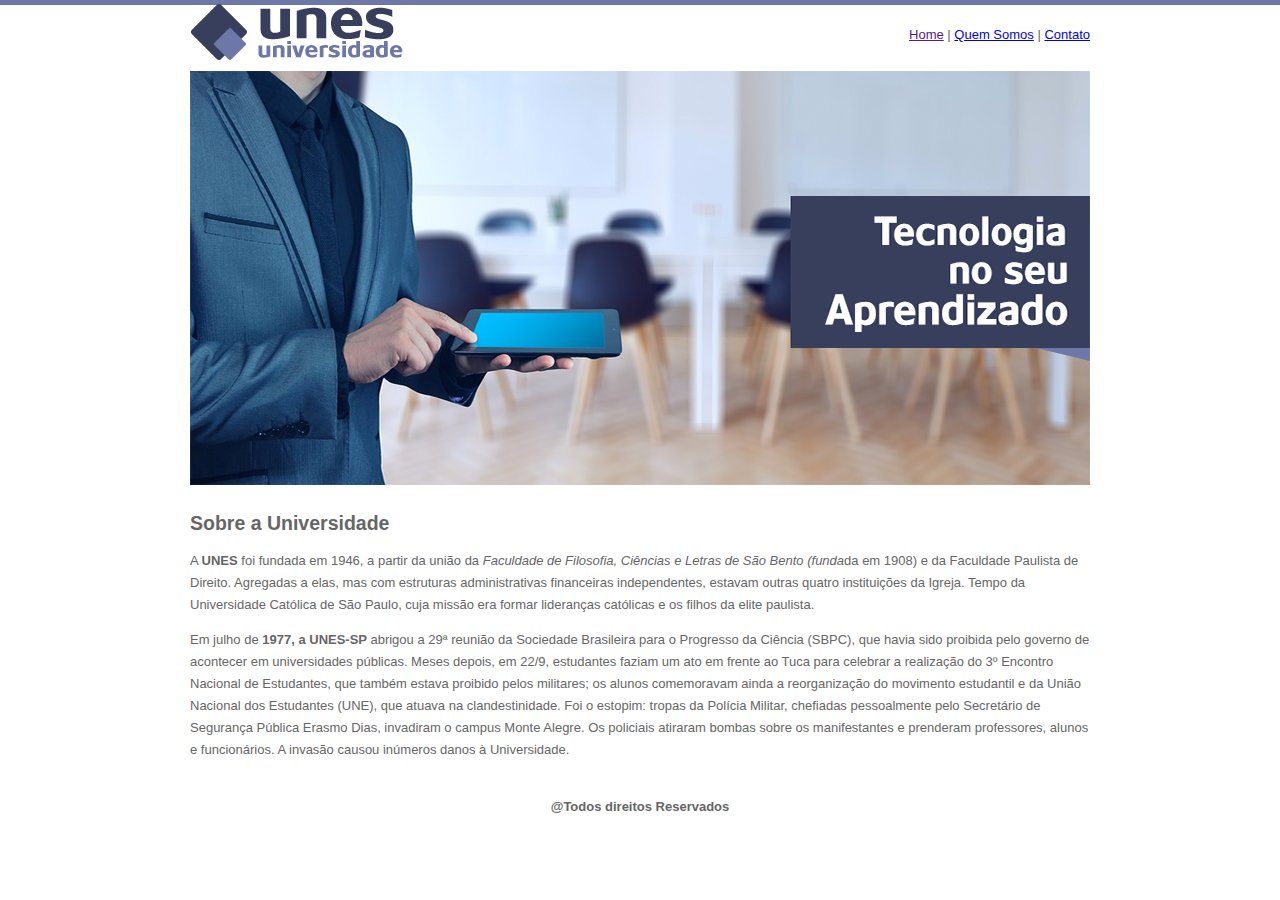
<file: index.html>
<!DOCTYPE html>
<html lang="en">

<head>
    <meta charset="UTF-8">
    <meta name="viewport" content="width=device-width, initial-scale=1.0">
    <link rel="stylesheet" type="text/css" href="css/estilo.css">
    <link rel="shortcut icon" type="image/x-icon" href="img/favicon.ico"> 
    <title>UNES - Quem Somos</title>
</head>

<body>
    <body background="img/fundo2.png">

        <table width="900" align="center">
            <tr>
                <td heigth="89"><img src="img/logo.png">
                    <td align="right">
                        <a href="">Home</a> |
                        <a href="quemsomos.html">Quem Somos</a> |
                        <a href="contato.html">Contato</a>
                    </td>
                </td>
            </tr>
            <tr>
                <td colspan="2">
                    <img src="img/capa.png">
                </td>
            </tr>

            <tr>
                <td colspan="2">
                <h2>Sobre a Universidade</h2>
                <p>A <strong>UNES</strong> foi fundada em 1946, a partir da união da <em>Faculdade de Filosofia, Ciências e Letras de São Bento (funda</em>da em 1908) 
                    e da Faculdade Paulista de Direito. Agregadas a elas, mas com estruturas administrativas financeiras independentes, estavam 
                    outras quatro instituições da Igreja. Tempo da Universidade Católica de São Paulo, cuja missão era formar lideranças católicas 
                    e os filhos da elite paulista.
                </p>
                <p>
                    Em julho de <strong>1977, a UNES-SP </strong> abrigou a 29ª reunião da Sociedade Brasileira para o Progresso da Ciência (SBPC), que havia sido proibida pelo governo 
                    de acontecer em universidades públicas. Meses depois, em 22/9, estudantes faziam um ato em frente ao Tuca para celebrar a realização do 3º Encontro 
                    Nacional de Estudantes, que também estava proibido pelos militares; os alunos comemoravam ainda a reorganização do movimento estudantil e da 
                    União Nacional dos Estudantes (UNE), que atuava na clandestinidade. Foi o estopim: tropas da Polícia Militar, chefiadas pessoalmente pelo Secretário 
                    de Segurança Pública Erasmo Dias, invadiram o campus Monte Alegre. Os policiais atiraram bombas sobre os manifestantes e prenderam professores, alunos 
                    e funcionários. A invasão causou inúmeros danos à Universidade.
                </p>


                </td>
            </tr>

            <tr>
                <td colspan="2">
                    <h4 align="center">@Todos direitos Reservados</h4>

                </td>
            </tr>

        </table>

    </body>

</body>

</html>
</file>
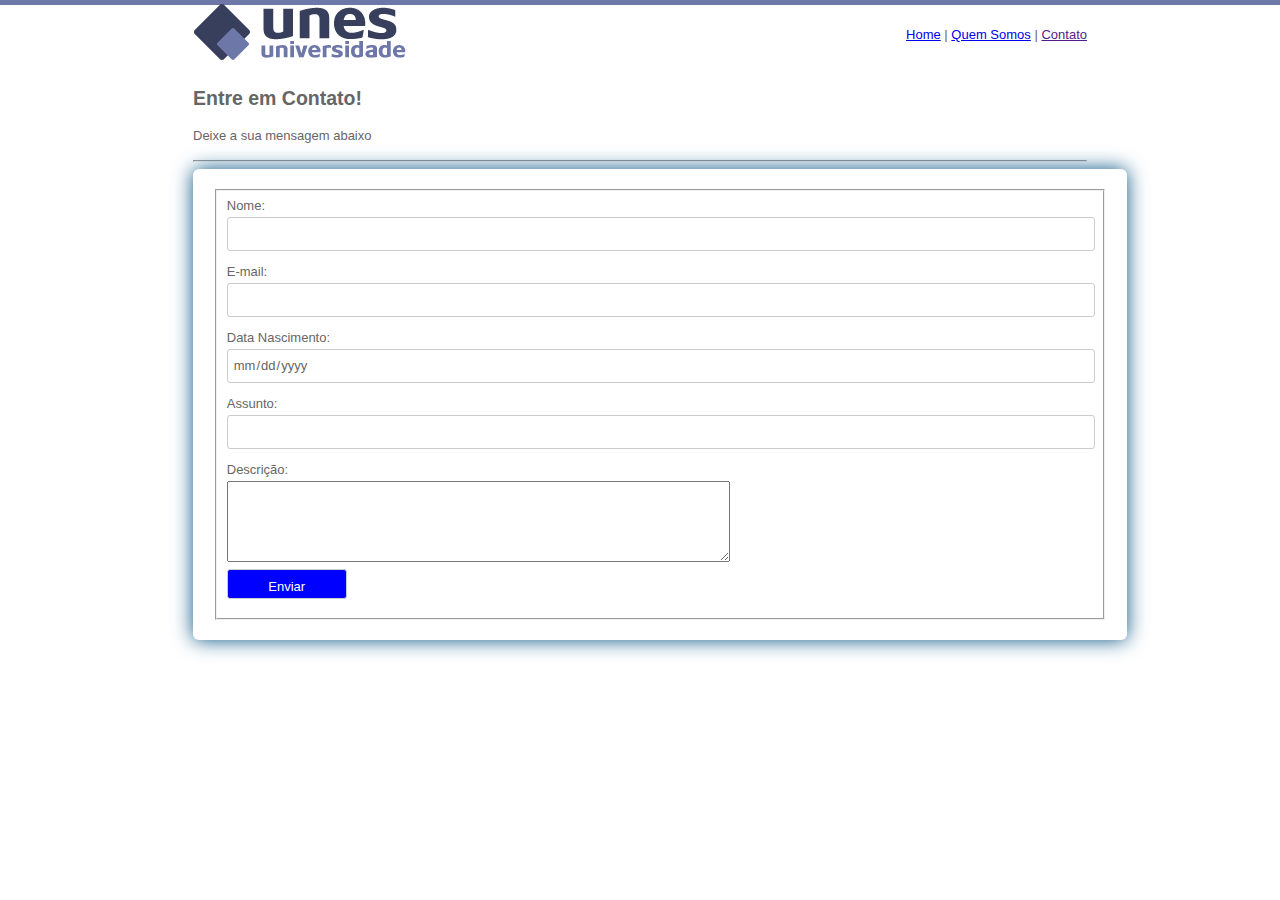
<file: contato.html>
<!DOCTYPE html>
<html lang="en">

<head>
    <meta charset="UTF-8">
    <meta name="viewport" content="width=device-width, initial-scale=1.0">
    <link rel="stylesheet" type="text/css" href="css/estilo.css">
    <link rel="shortcut icon" type="image/x-icon" href="img/favicon.ico">
    <title>UNES - Quem Somos</title>
</head>

<body>

    <body background="img/fundo2.png">

        <table width="900" align="center">
            <tr>
                <td heigth="89"><img src="img/logo.png">
                <td align="right">
                    <a href="index.html">Home</a> |
                    <a href="quemsomos.html">Quem Somos</a> |
                    <a href="">Contato</a>
                </td>
                </td>
            </tr>
            <tr>
                <td colspan="2">
                    <h2>Entre em Contato!</h2>
                    <p>Deixe a sua mensagem abaixo</p>
                    <hr>
                    <div id="area">
                        <form id="form" autocomplete="off">
                            <fieldset>
                              
                                <label>Nome:</label><br>
                                <input type="text" class="campo_nome" name="nome" required><br>

                                <label>E-mail:</label><br>
                                <input type="email" class="campo_email" name="email" required><br>

                                <label>Data Nascimento:</label><br>
                                <input type="date" class="campo_datanascimento" name="data" required><br>

                                <label>Assunto:</label><br>
                                <input type="text" class="campo_assunto" name="assunto" required><br>

                                <label>Descrição:</label><br>
                                <textarea name="descricao" class="msg" cols="60" rows="5" required></textarea><br>

                                <div class="row">
                                    <input class='box1' type="submit" value="Enviar" size="5">
                                </div>
                            
                            </fieldset>
                        </form>
                    </div>
                </td>
            </tr>

        </table>

    </body>

</body>

</html>
</file>
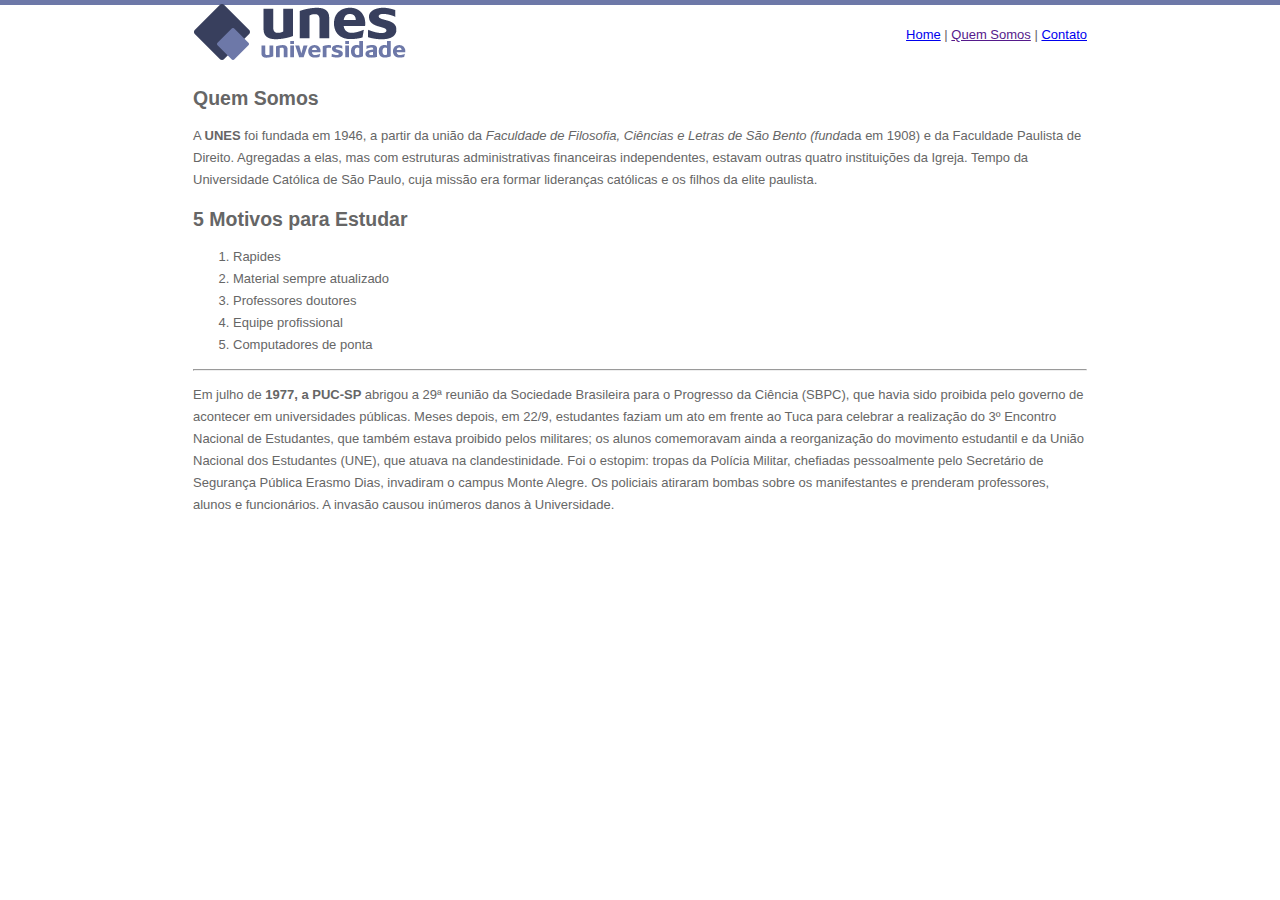
<file: quemsomos.html>
<!DOCTYPE html>
<html lang="en">
    
<head>
    <meta charset="UTF-8">
    <meta name="viewport" content="width=device-width, initial-scale=1.0">
    <link rel="shortcut icon" type="image/x-icon" href="img/favicon.ico"> 
    <link rel="stylesheet" type="text/css" href="css/estilo.css">
    <title>UNES - Quem Somos</title>
</head>

<body>
    <body background="img/fundo2.png">

        <table width="900" align="center">
            <tr>
                <td heigth="89"><img src="img/logo.png">
                    <td align="right">
                        <a href="index.html">Home</a> |
                        <a href="">Quem Somos</a> |
                        <a href="contato.html">Contato</a>
                    </td>
                </td>
            </tr>
            <tr>
                <td colspan="2">
                    <h2>Quem Somos</h2>
                        <p>A <strong>UNES</strong> foi fundada em 1946, a partir da união da <em>Faculdade de Filosofia, Ciências e Letras de São Bento (funda</em>da em 1908) 
                            e da Faculdade Paulista de Direito. Agregadas a elas, mas com estruturas administrativas financeiras independentes, estavam 
                            outras quatro instituições da Igreja. Tempo da Universidade Católica de São Paulo, cuja missão era formar lideranças católicas 
                            e os filhos da elite paulista.
                        </p>
                        <h2> 5 Motivos para Estudar </h2>
                        <ol>
                            <li>Rapides</li>
                            <li>Material sempre atualizado</li>
                            <li>Professores doutores</li>
                            <li>Equipe profissional</li>
                            <li>Computadores de ponta</li>
                        </ol>
                        <hr>    
                        <p>
                            Em julho de <strong>1977, a PUC-SP </strong> abrigou a 29ª reunião da Sociedade Brasileira para o Progresso da Ciência (SBPC), que havia sido proibida pelo governo 
                            de acontecer em universidades públicas. Meses depois, em 22/9, estudantes faziam um ato em frente ao Tuca para celebrar a realização do 3º Encontro 
                            Nacional de Estudantes, que também estava proibido pelos militares; os alunos comemoravam ainda a reorganização do movimento estudantil e da 
                            União Nacional dos Estudantes (UNE), que atuava na clandestinidade. Foi o estopim: tropas da Polícia Militar, chefiadas pessoalmente pelo Secretário 
                            de Segurança Pública Erasmo Dias, invadiram o campus Monte Alegre. Os policiais atiraram bombas sobre os manifestantes e prenderam professores, alunos 
                            e funcionários. A invasão causou inúmeros danos à Universidade.
                    </p>
                </td>
            </tr>

        </table>

    </body>

</body>

</html>
</file>
<file: css/estilo.css>
html, body {
min-height: 100%;
}
body, div, form, input, label{ 
padding: 0;
margin: 0;
outline: none;
font-family: Roboto, Arial, sans-serif;
font-size: 13px;
color: #666;
line-height: 22px;
}
legend { 
color: #fff;
background-color: #095484;
padding: 3px 5px;
font-size: 20px;
}
h1 {
position: absolute;
margin: 0;
font-size: 36px;
color: #fff;
z-index: 2;
}
.testbox {
display: flex;
justify-content: center;
align-items: center;
height: inherit;
padding: 20px;
}
form {
width: 100%;
padding: 20px;
border-radius: 6px;
background: #fff;
box-shadow: 0 0 20px 0  #095484; 
}
input {
margin-bottom: 10px;
border: 1px solid #ccc;
border-radius: 3px;
}
input {
width: calc(100% - 10px);
padding: 5px;
}
select {
width: 100%;
padding: 7px 0;
background: transparent;
}
input[type="date"] {
padding: 4px 5px;
}
.item:hover p, .item:hover i, .question:hover p, .question label:hover, input:hover::placeholder {
color:#095484;
}
.item input:hover {
border: 1px solid transparent;
box-shadow: 0 0 6px 0 #095484;
color:#095484;
}
.item {
position: relative;
margin: 10px 0;
}
.item span {
color: red;
}
input[type="date"]::-webkit-inner-spin-button {
display: none;
}
.item i, input[type="date"]::-webkit-calendar-picker-indicator {
position: absolute;
font-size: 20px;
color: #095484;
}
.item i {
right: 2%;
top: 30px;
z-index: 1;
}
[type="date"]::-webkit-calendar-picker-indicator {
right: 1%;
z-index: 2;
opacity: 0;
cursor: pointer;
}
.question span {
margin-left: 30px;
}
.btn-block {
margin-top: 10px;
text-align: center;
}
button {
width: 150px;
padding: 10px;
border: none;
border-radius: 5px; 
background: #095484;
font-size: 16px;
color: #fff;
cursor: pointer;    
}
button:hover {
background: #4286f4;
}
@media (min-width: 568px) {
.name-item, .city-item {
display: flex;
flex-wrap: wrap;
justify-content: space-between;
}
.name-item input, .city-item input,.name-item div {
width: calc(50% - 20px);
}
.name-item div input {
width:97%;}

.name-item div label {
display:block;
padding-bottom:5px;
}
INPUT.box1 {
    width: 120px;
    height: 30px;
    font-family: Arial, Helvetica, sans-serif;
    font-size: 13px;
    color: white;
    background-color: blue;
    padding: 6px 0px; 
}

[class*=box]:hover, [class*=box]:hover ~ [class*=box] {
    color: black;
    background-color:rgb(251, 255, 0);
    width: 120px;
    height: 30px;
}
</file>
